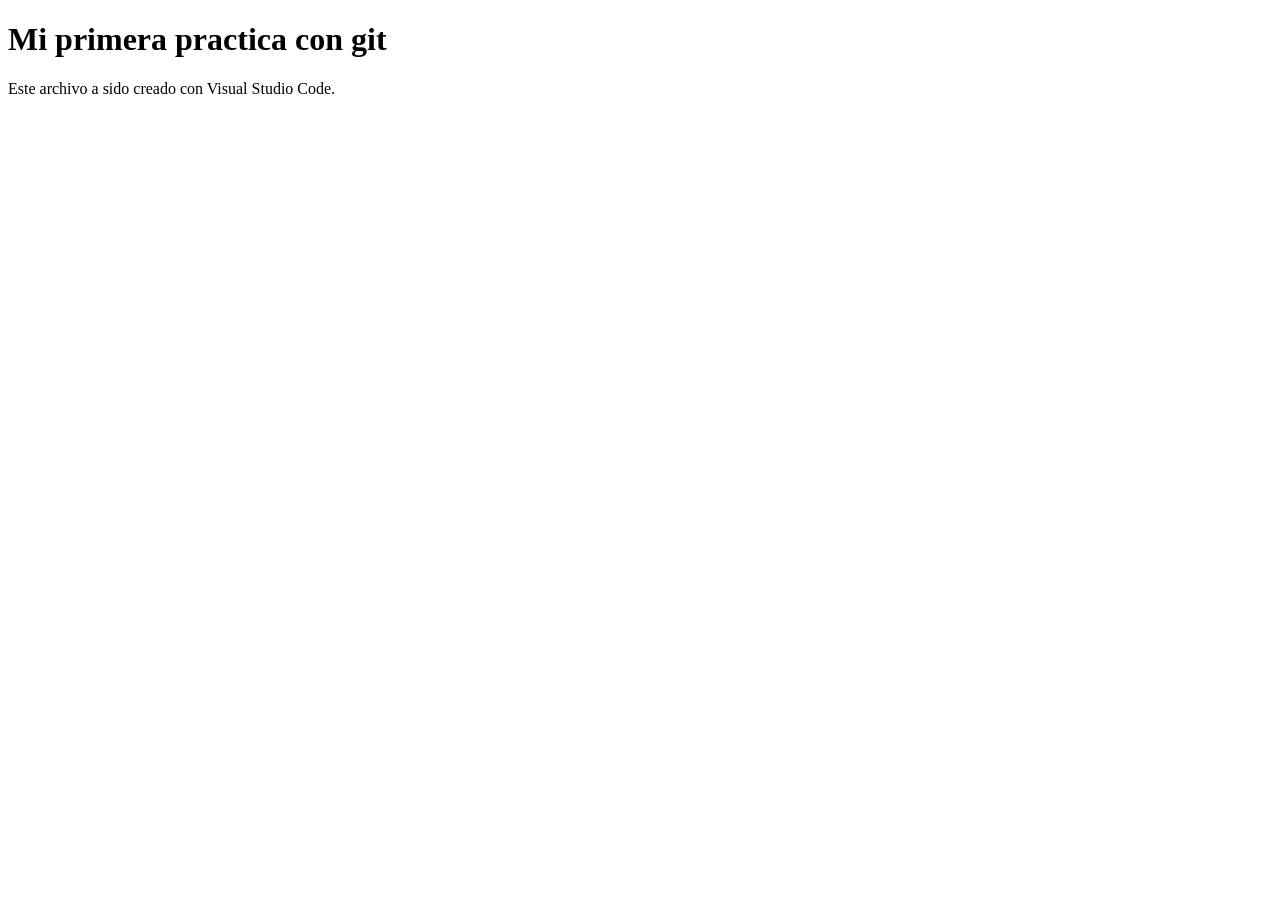
<file: 02_vscode/index.html>
<!DOCTYPE html>
<html lang="en">

<head>
    <meta charset="UTF-8">
    <meta name="viewport" content="width=device-width, initial-scale=1.0">
    <title>Mi repositorio</title>
</head>

<body>
    <h1>Mi primera practica con git</h1>
    <p>Este archivo a sido creado con Visual Studio Code.</p>

</body>

</html>
</file>
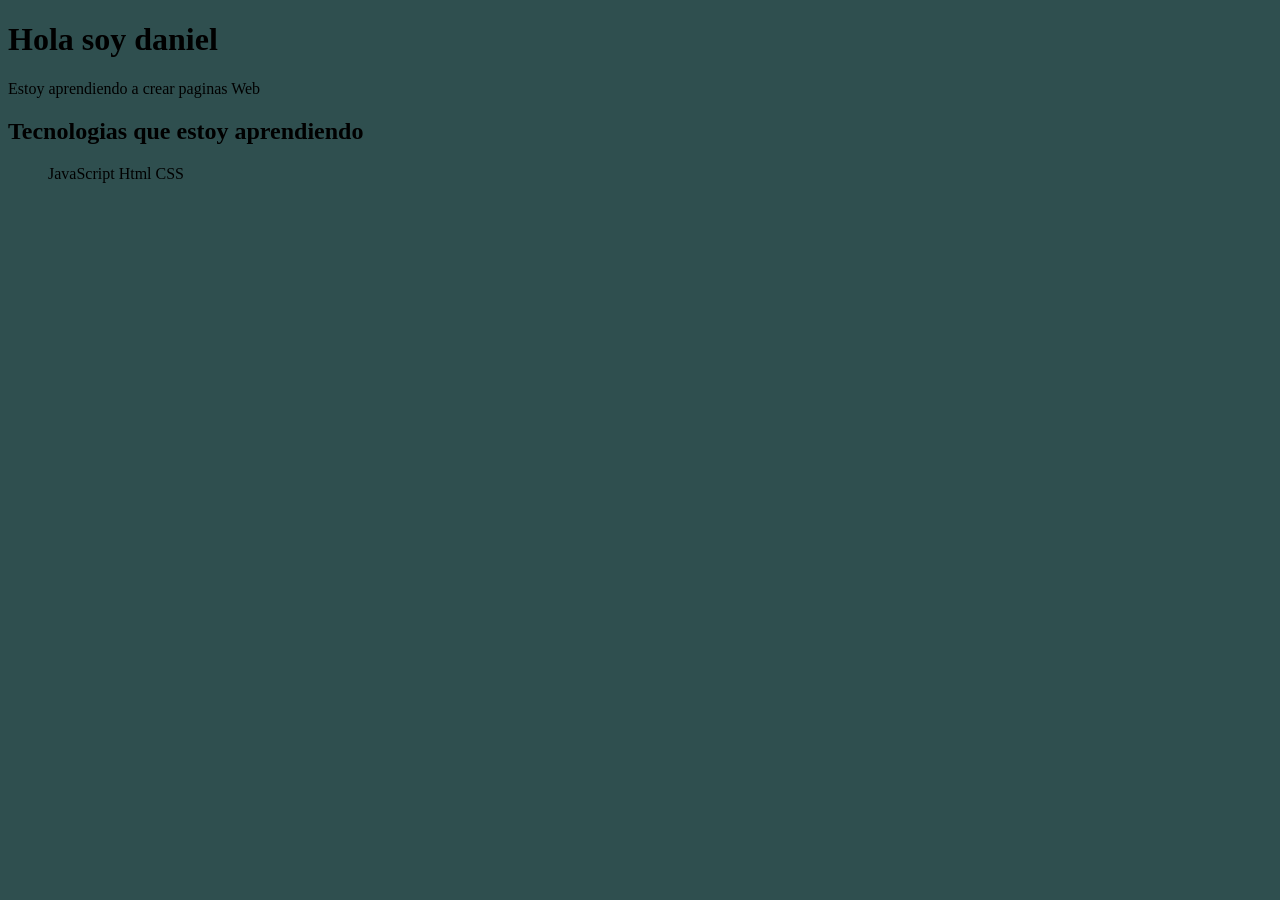
<file: 04_ejercicio_sin_guia/ejercicio_02/index.html>
<!DOCTYPE html>
<html lang="en">
<head>
    <meta charset="UTF-8">
    <meta name="viewport" content="width=device-width, initial-scale=1.0">
    <title>Document</title>

    <!--Enlace al archivo CSS-->
    <link rel="stylesheet" href="style.css">
</head>
<body>
    <h1>Hola soy daniel</h1>
    <p>Estoy aprendiendo a crear paginas Web</p>
    <h2>Tecnologias que estoy aprendiendo</h2>

    <ul>
        <il>JavaScript</il>
        <il>Html</il>
        <il>CSS</il>
    </ul>
</body>
</html>
</file>
<file: 04_ejercicio_sin_guia/ejercicio_02/style.css>
body {
    background-color: darkslategray;
}

h1 {
    font-family: Georgia, 'Times New Roman', Times, serif;
    font-size: 30 px;
}
</file>
